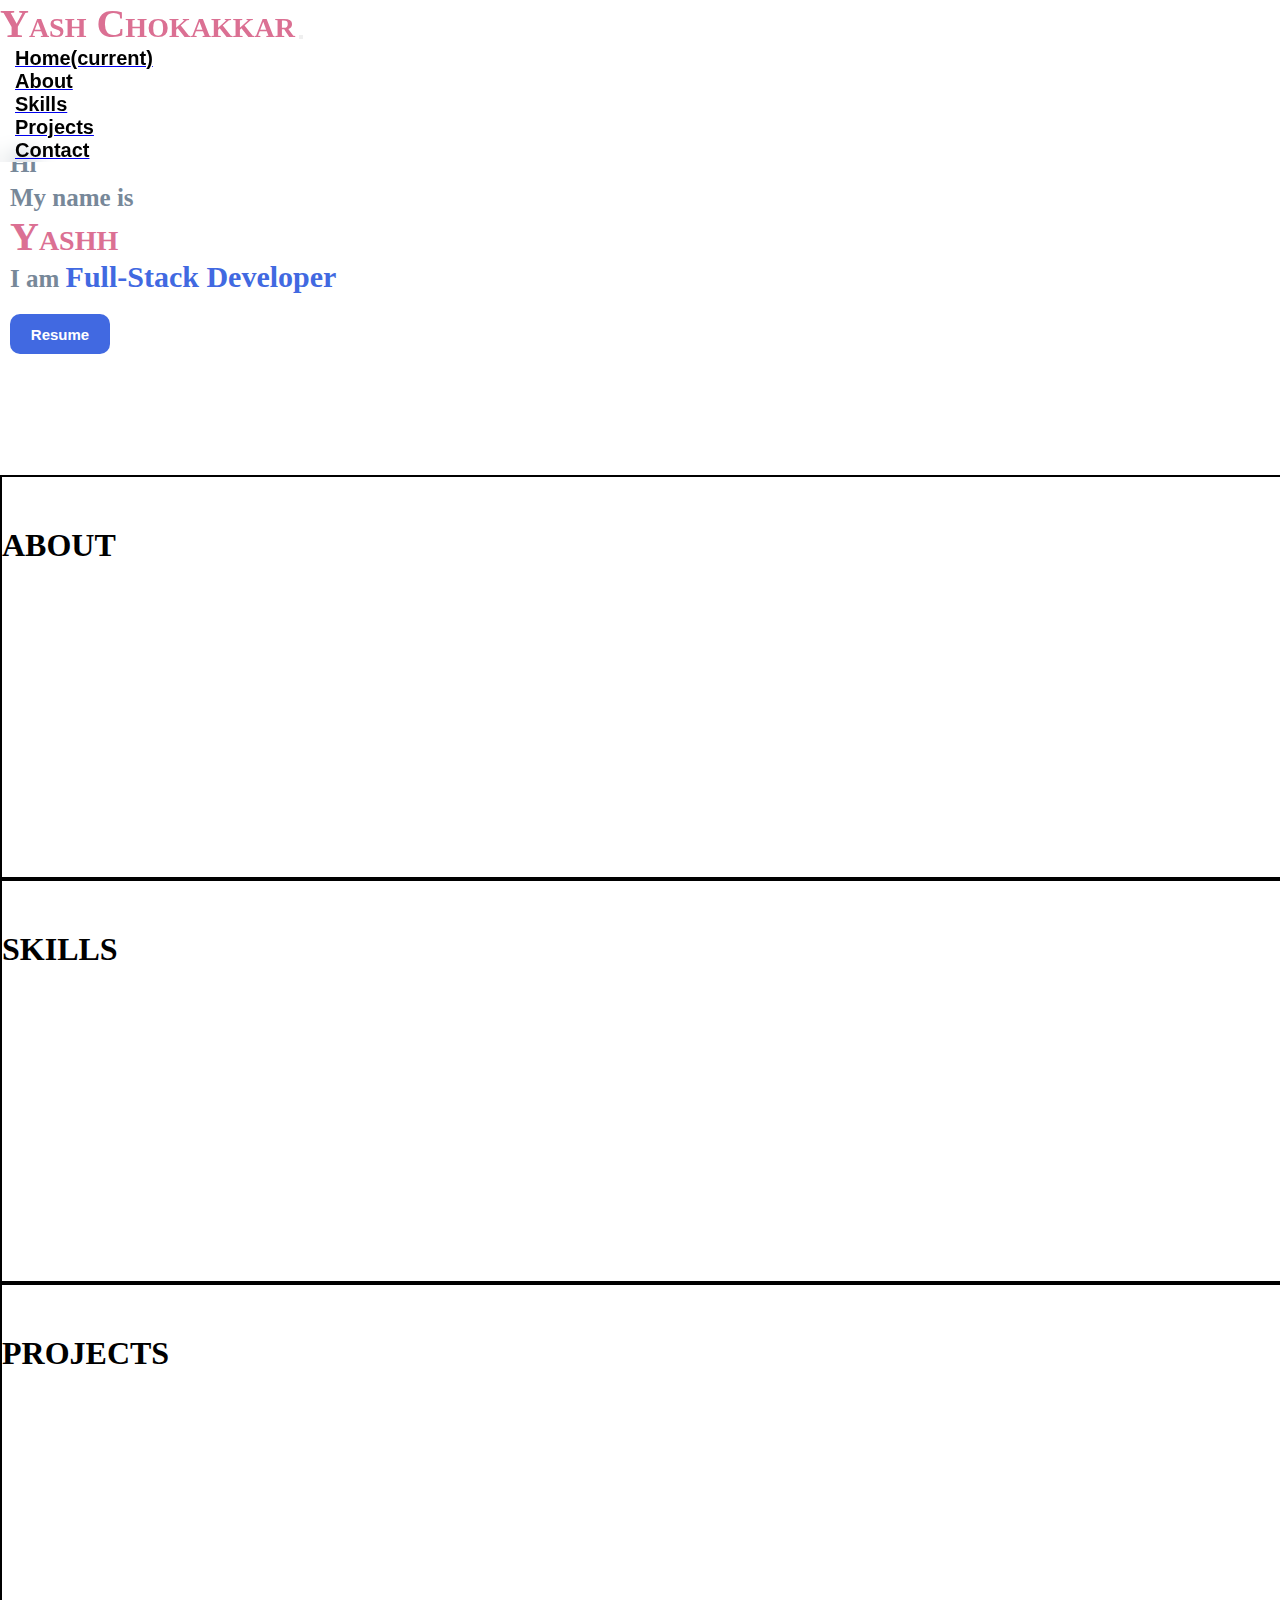
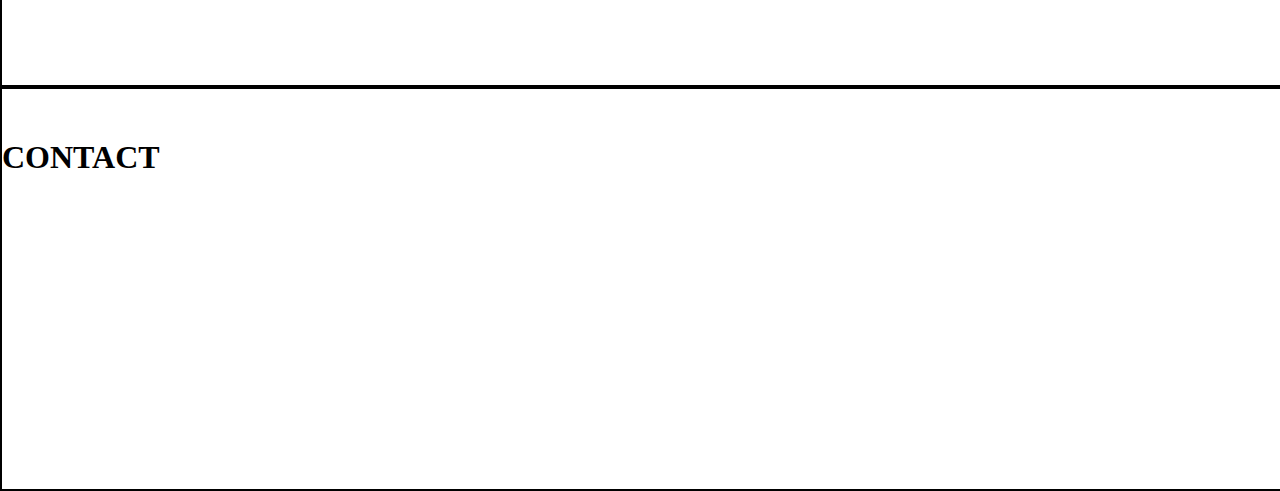
<file: index.html>
<!DOCTYPE html>
<html>
<head>
	<meta charset="utf-8">
	<meta name="viewport" content="width=device-width, initial-scale=1">
	<link rel="icon" type="image/png" href="https://encrypted-tbn0.gstatic.com/images?q=tbn:ANd9GcR3snlvhOGBUrJ3onnhIRwibkTRawBQoCqi0Q&usqp=CAU">
	<link rel="stylesheet" href="https://cdn.jsdelivr.net/npm/bootstrap@4.6.2/dist/css/bootstrap.min.css" integrity="sha384-xOolHFLEh07PJGoPkLv1IbcEPTNtaed2xpHsD9ESMhqIYd0nLMwNLD69Npy4HI+N" crossorigin="anonymous">
	<script src="https://cdn.jsdelivr.net/npm/jquery@3.5.1/dist/jquery.slim.min.js" integrity="sha384-DfXdz2htPH0lsSSs5nCTpuj/zy4C+OGpamoFVy38MVBnE+IbbVYUew+OrCXaRkfj" crossorigin="anonymous"></script>
     <script src="https://cdn.jsdelivr.net/npm/bootstrap@4.6.2/dist/js/bootstrap.bundle.min.js" integrity="sha384-Fy6S3B9q64WdZWQUiU+q4/2Lc9npb8tCaSX9FK7E8HnRr0Jz8D6OP9dO5Vg3Q9ct" crossorigin="anonymous"></script>
     <link rel="stylesheet" type="text/css" href="style.css">
	<title>Yash's Portfolio</title>
</head>
<body>
   <div class=nav-bar> 
   	<nav class="navbar navbar-expand-lg navbar-light >
  <a class="navbar-brand href="#"><span class="brand tracking-in-expand ">Yash Chokakkar</span></a>
  <button class="navbar-toggler" type="button" data-toggle="collapse" data-target="#navbarSupportedContent" aria-controls="navbarSupportedContent" aria-expanded="false" aria-label="Toggle navigation">
    <span class="navbar-toggler-icon"></span>
  </button>

  <div class="collapse navbar-collapse" id="navbarSupportedContent">
    <ul class="navbar-nav ml-auto">
      <li class="nav-item active">
        <a class="nav-link" href="#home"><span class="navmenu">Home<span class="sr-only">(current)</span></a>
      </li>
      <li class="nav-item">
        <a class="nav-link" href="#about"><span class="navmenu">About</span></a>
      </li>
      <li class="nav-item">
        <a class="nav-link" href="#skills"><span class="navmenu">Skills</span></a>
      </li>
      <li class="nav-item">
        <a class="nav-link" href="#projects"><span class="navmenu">Projects</span></a>
      </li>
      <li class="nav-item">
        <a class="nav-link" href="#contact"><span class="navmenu">Contact</span></a>
      </li>
    </ul>
  </div>
 </nav>
</div>

<div class="main-container">
   <section id="home" class="portfolio_section">
   	<div id="home-info">
   		<span class="info">Hi</span><br>
   		<span class="info">My name is </span><br>
   		<span class="brand myname">Yashh</span><br>
   		<span class="info">I am </span><span class="designation">Full-Stack Developer</span>
   		<button href="demo.pdf" class="rsmbutton">Resume</button>
   	</div>
   </section>
   <section id="about" class="portfolio_section">
   	<h1>ABOUT</h1>
   </section>
   <section id="skills" class="portfolio_section">
   	<h1>SKILLS</h1>
   </section> 
   <section id="projects" class="portfolio_section">
   	<h1>PROJECTS</h1>
   </section> 
   <section id="contact" class="portfolio_section">
   	<h1>CONTACT</h1>
   </section>  
</div>
   
  </body>
</html>
</file>
<file: style.css>
*{
	padding: 0;
	margin: 0;
}
.portfolio_section{
	height: 400px;
	width: 100%;
	border: 2px solid black;
	background-color: white;


}
.nav-bar{
	position: fixed;
	width: 100%;
	background-color: transparent;
	backdrop-filter: blur(10px);
	z-index: 1;
}

.portfolio_section h1{
	margin-top: 50px;
}
html{
	scroll-behavior: smooth;
}
.main-container{
	position: relative;
	top: 75px;
}
.brand{
	font-size: 40px;
	font-family: Arial black;
	font-variant: small-caps;
	font-weight: bolder;
	color:palevioletred;
}
.navmenu{
	color: black;
	font-size: 20px;
	font-family: sans-serif;
	font-weight: bolder;
	padding-left: 15px;
}
.navmenu:hover{
text-decoration: underline 2px solid black;
text-underline-offset: 6px;
}
.tracking-in-expand {
	-webkit-animation: tracking-in-expand 1s ease-in-out 1s both;
	        animation: tracking-in-expand 1s ease-in-out 1s both;
}

@-webkit-keyframes tracking-in-expand {
  0% {
    letter-spacing: -0.5em;
    opacity: 0;
  }
  40% {
    opacity: 0.6;
  }
  100% {
    opacity: 1;
  }
}
@keyframes tracking-in-expand {
  0% {
    letter-spacing: -0.5em;
    opacity: 0;
  }
  40% {
    opacity: 0.6;
  }
  100% {
    opacity: 1;
  }
}
#home{
	background-image: url(https://miro.medium.com/v2/resize:fit:1358/1*zVnWJtyGOX_kUIDm6ccCfQ.gif);
	background-repeat: no-repeat;
	background-size: 50%;
	background-position: 95% 0%;
	border: none;
}
#home-info{
     position: absolute;
     top: 20px;
     width: 400px;
     height: 250px;
     font-size: 30px;
     margin-top: 50px;
     margin-left: 10px;
}
.info{
	font-weight: bolder;
	color: lightslategray;
	font-size: 25px;
	font-family:calibri ;


}
.designation{
	font-weight: bolder;
	color: royalblue;
}
.myname{
	font-size: 40px;
	font-family: Arial black;
	font-weight: bolder;
	color:  palevioletred;
}
.rsmbutton{
	 height: 40px;
	 width: 100px;
	 border: none;
	 margin-top: 20px;
	 border-radius: 10px;
	 font-size: 15px;
	 font-weight: bolder;
	 background-color: royalblue;
	 color: white;
}
.rsmbutton:hover{
	background-color: white;
	color: royalblue;
	border: 3px solid royalblue;
	transform: scale(1.1);
}
</file>
